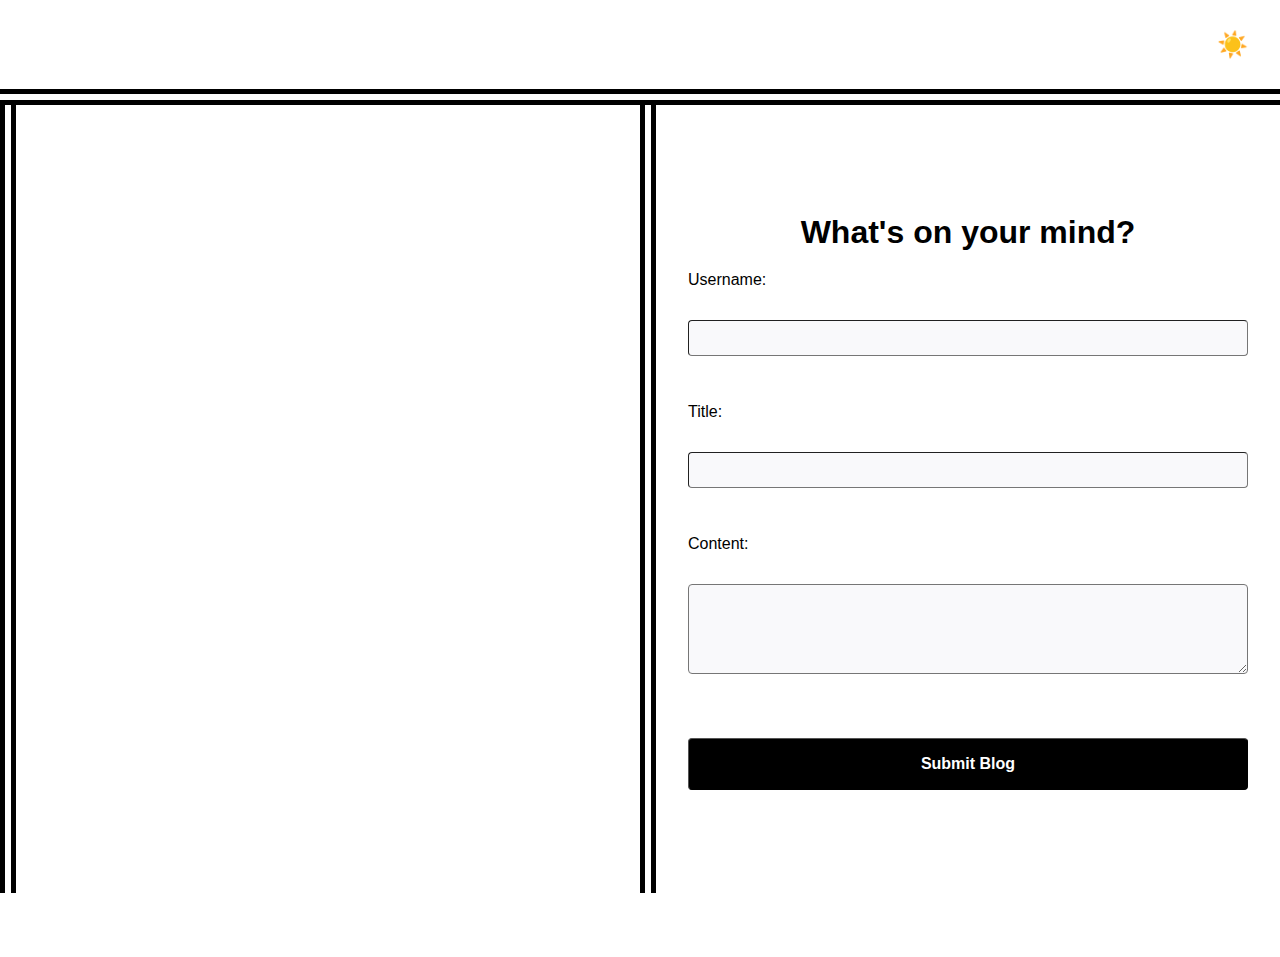
<file: index.html>
<!DOCTYPE html>
<html lang="en">
  <head>
    <meta charset="UTF-8" />
    <meta name="viewport" content="width=device-width, initial-scale=1.0" />
    <meta http-equiv="X-UA-Compatible" content="ie=edge" />
    <title>My First Blog</title>

    <link rel="stylesheet" href="./assets/css/styles.css" />
    <link rel="stylesheet" href="./assets/css/form.css" />

    <script defer src="./assets/js/logic.js" type="text/javascript"></script>
    <script defer src="./assets/js/form.js" type="text/javascript"></script>
  </head>
  <header>
    <nav>
      <ul>
        <li id="theme-switcher"> ☀️ </li>
      </ul>
    </nav>
  </header>
  <body>
   
    <main>
      <section id="image-section"></section>

      <section id="blogForm">
        <form>
          <h2> What's on your mind?</h2>
          <label for="username">Username:</label><br>
          <input type="text" id="username" name="username" ><br><br>

          <label for="title">Title:</label><br>
          <input type="text" id="title" name="title" ><br><br>

          <label for="content">Content:</label><br>
          <textarea id="content" name="content" rows="4" cols="50" ></textarea><br><br>

          <input type="submit" value="Submit Blog">

          <p id="error"></p>
        </form>
      </section>
    </main>
  </body>
  <footer></footer>
</html>
</file>
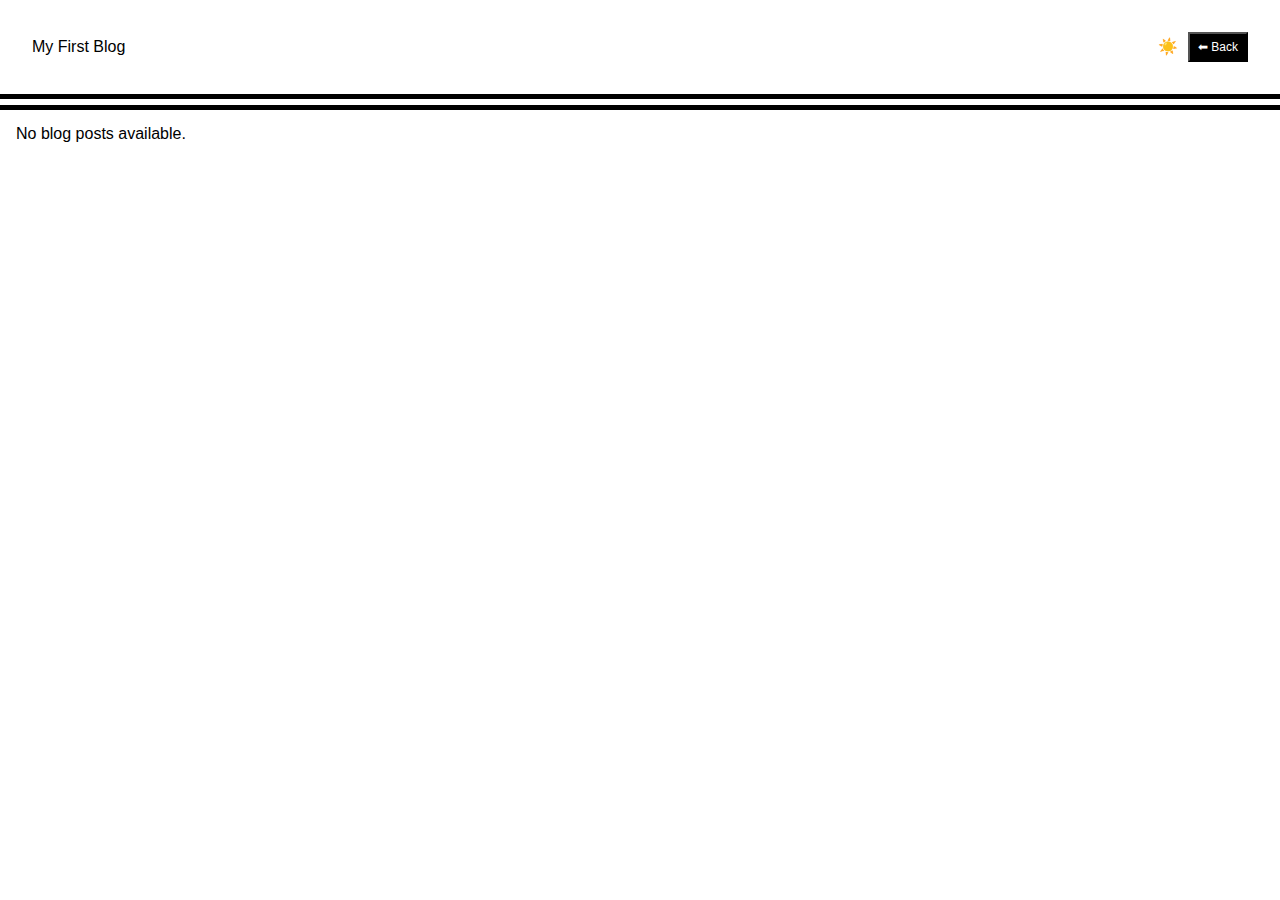
<file: blog.html>
<!DOCTYPE html>
<html lang="en">

<head>
  <meta charset="UTF-8" />
  <meta name="viewport" content="width=device-width, initial-scale=1.0" />
  <meta http-equiv="X-UA-Compatible" content="ie=edge" />
  <title>My First Blog</title>

  <link rel="stylesheet" href="./assets/css/styles.css" />
  <link rel="stylesheet" href="./assets/css/blog.css" />

  <script defer src="./assets/js/logic.js" type="text/javascript"></script>
  <script defer src="./assets/js/blog.js" type="text/javascript"></script>
</head>

<body>

  <header>
    <nav>
      <div class="logo">My First Blog</div>
      <div class="controls">
        <span id="theme-switcher">☀️</span>
        <input id="back-button" type="button" value="⬅ Back">
      </div>
    </nav>
  </header>


  <main>

      <section id="blogContainer">

      </section>
  </main>

  <footer></footer>
</body>

</html>
</file>
<file: assets/css/form.css>
/*
  Form Styles
*/

/*
  Tags
*/
aside {
  background: linear-gradient(
    var(--light-accent), 
    var(--circle-color), 
    var(--dark-accent)
  );
  clip-path: circle(20rem at center);
  display: flex;
  justify-content: center;
  align-items: center;
}

aside, 
section {
  flex: 1 1 50%;
}

aside > h2 {
  font-size: 4rem;
  color: white;
  text-shadow: 1px 1px 1px var(--dark-accent);
}

form {
  display: flex;
  flex-flow: column wrap;
  position: relative;
  
}

form > *:not(label) {
  margin: 1rem 0;
  padding: 0.5rem;
}

h2 {
  text-align: center;
  font-size: 2rem;
  margin-bottom: 2rem;
}

input[type=submit] {
  padding: 1rem;
  cursor: pointer;
  font-weight: bold;
  font-size: 1rem;
  background-color: var(--dark);
  color: var(--light);
}

input[type=submit]:active {
  box-shadow: 1px 1px 1px 1px rgba(0, 0, 0, .5);
  background-color: var(--dark-accent);
}

input[type=submit]:hover {
  border-style: inset;
  background-color: var(--dark-accent-action);
}

input,
textarea {
  border-radius: 4px;
  border-width: 1px;
  font-size: 1rem;
  background-color: var(--light-accent);
}

section {
  padding: 2rem;
  display: flex;
  align-items: stretch;
  flex-flow: column wrap;
  justify-content: center;
  border-left: double 1rem;
}

/*
  Classes
*/
.dark section {
  border-left: solid .5rem var(--disabled);
}

/*
  IDs
*/
#error {
  color: var(--error);
  opacity: .75;
  position: absolute;
  bottom: -2rem;
}

#image-section{
  background-image: url();
  background-repeat: no-repeat;
  background-size: contain;
  background-position: center;
}

header{
display: flex;
justify-content:flex-end;
}

nav li {
  font-size: 25px;
}
</file>
<file: assets/css/blog.css>
/*
  Blog Styles
*/

/*
  Tags
*/
a {
  text-decoration: none;
}

article {
  flex: 1 1 50%;
  border: 2px solid;
  border-radius: 4px;
  padding: 1rem;
  position: relative;
  margin-bottom: 10px;
}

article blockquote {
  margin: 1rem;
  margin-bottom: 2rem;
  font-style: italic;
}

article h2 {
  text-transform: capitalize;
  border-bottom: thin solid;
}

article p {
  position: absolute;
  left: 1rem;
  bottom: 0.5rem;
  opacity: .75;
}

footer {
  position: fixed;
  inset: 0;
  top: calc(100% - 5rem);
}

li {
  margin: 1rem;
}

main {
  flex-direction: column;
  gap: 1em;
  padding: 1rem;
  height: calc(100vh - 11rem);
  overflow-y: scroll;
  justify-content: flex-start;
}

ul {
  list-style: none;
}

/*
  Classes
*/
.card {
  flex: 1 1 50%;
  border: 2px solid;
  border-radius: 4px;
}

.dark a {
  color: var(--light);
}

.light footer {
  border-top: double 1rem;
}

.light a {
  color: var(--dark);
}

/*
  IDs
*/
#back {
  padding: 0.5rem 1rem;
  border-radius: 4px;
  margin-right: 1rem;
  border: groove black;
  background-color: var(--dark-accent);
  color: var(--light);
  cursor: pointer;
}


#back:active {
  box-shadow: 1px 1px 1px 1px rgba(0, 0, 0, .5);
  background-color: var(--dark-accent);
}

#back:hover {
  border-style: inset;
  background-color: var(--dark-accent-action);
}

#love {
  text-align: center;
}

header {
  display: flex;
  justify-content: center; 
}

nav {
  display: flex;
  justify-content: space-between; 
  align-items: center;           
  width: 100%;                  
}

.controls {
  display: flex;
  align-items: center;   
  gap: 10px;             
}

.logo {
  display: flex;
  justify-content: left; 
}

#back-button{
  background-color: black;
  color: white;
  font-size: 12px;
  height: 30px;
  width: 60px
}
</file>
<file: assets/css/styles.css>
/*
  Resets
*/
*,
*:before,
*:after {
  margin: 0;
  padding: 0;
  box-sizing: border-box;
}

html {
  height: 100%;
}

body {
  min-height: 100%;
  line-height: 1;
  font-family: sans-serif;
}

​h1,
h2,
h3,
h4,
h5,
h6 {
  font-size: 100%;
}

​input,
select,
option,
optgroup,
textarea,
button,
pre,
code {
  font-size: 100%;
  font-family: inherit;
}

​ol,
ul {
  list-style: none;
}

/*
  General Styles
*/
/*
  Universal
*/
:root {
  --light: #fff;
  --light-accent: #f9f9fb;
  --dark: #000;
  --dark-accent: #222;
  --dark-accent-action: #111;
  --action: #563d7c;
  --action-accent: #8570a5;
  --disabled: #aaa;
  --error: #ff0022;
  --circle-color: #ffb100;
}

* {
  transition: background-color ease-in .5s;
}

/*
  Tags
*/
header {
  display: flex;
  flex-flow: row wrap;
  justify-content: space-between;
}

header,
footer {
  padding: 2rem;
}

main {
  height: calc(100vh - 6rem);
  display: flex;
  justify-content: center;
  align-items: stretch;
  border-top: double 1rem;
}

/*
  Classes
*/
.dark header,
.dark footer {
  background-color: var(--dark);
  color: var(--light);
}


.dark main {
  background-color: var(--dark-accent);
  color: var(--light);
  border-top: solid .5rem var(--disabled);
}

.light header,
.light footer {
  background-color: var(--light);
  color: var(--dark);
}

.light main {
  background-color: var(--light-accent);
  color: var(--dark);
}

/*
  IDs
*/
#toggle {
  font-size: 1.52em;
  margin: 0;
  padding: 0;
  background: transparent;
  border: none;
  cursor: pointer;
  text-shadow: 0px 0px .5rem var(--light-accent);
}
</file>
